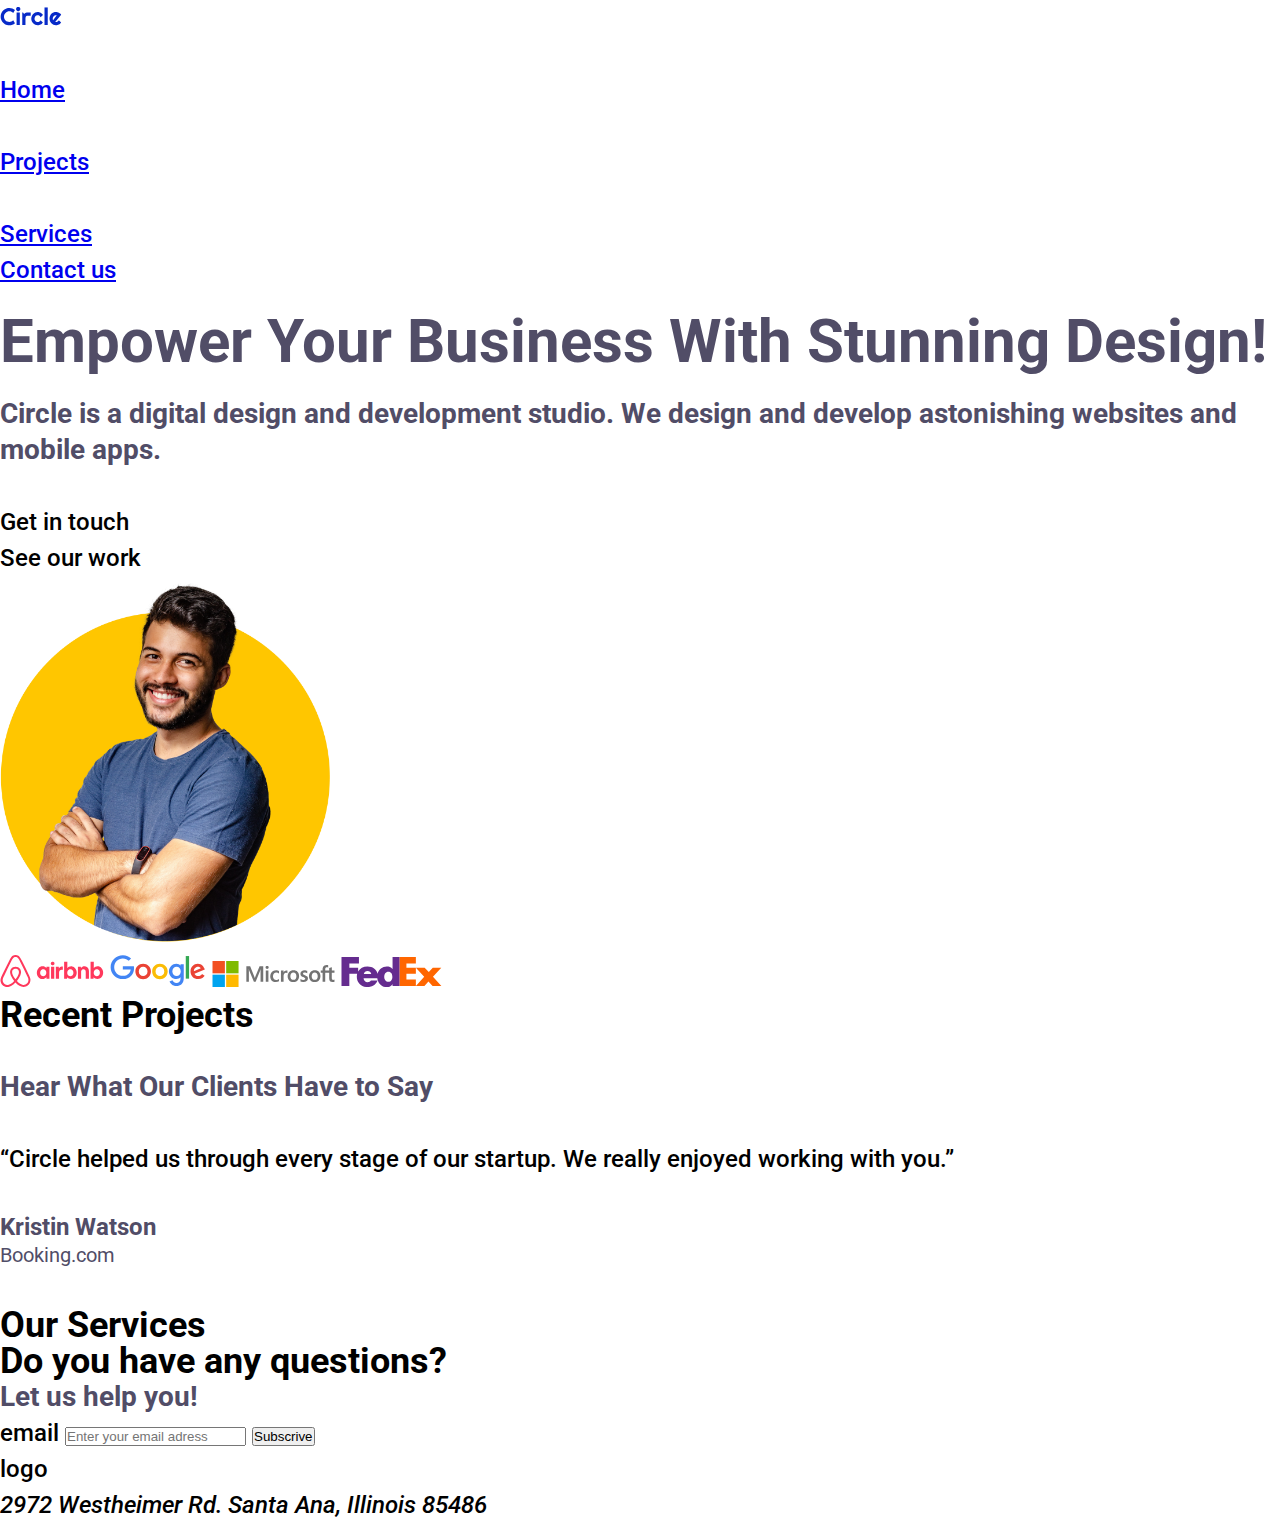
<file: index.html>
<!DOCTYPE html>
<html lang="en">
  <head>
    <meta charset="UTF-8" />
    <meta http-equiv="X-UA-Compatible" content="IE=edge" />
    <meta name="viewport" content="width=device-width, initial-scale=1.0" />
    <title>Document</title>
    <link rel="stylesheet" href="/styles.css" />
  </head>
  <body>
    <nav class="nav-bar-section">
      <div>
        <img src="/logos/circle.svg" >
        <!-- <iframe src="logos/circle.svg" width="60.53px" height="18.46px" alt="Logo"> </iframe> -->
        <div>
          <ul class="nav-bar-ul">
            <li> </li><a class="nav-bar-item" href="/index.html"> Home  </a> </li>
            <li> </li><a class="nav-bar-item" href="/projects.html"> Projects   </a> </li>
            <li> </li><a class="nav-bar-item" href="/services.html"> Services </a> </li>
          </ul>
        </div>
        <a class="nav-bar-item" id="contact-us-button" href="contact-us.html"> Contact us </a> 
      </div>
    </nav>
    <br>
    <section class="Hero-section">
      <article class="container-hero">
        <div class="content-hero">
            <h1>Empower Your Business With Stunning Design!</h1>
            <br>
            <h3>
                Circle is a digital design and development studio. We design and
                develop astonishing websites and mobile apps.
            </h3>
            <br>
                <div class="hero-buttons">
                    <div class="primary-hero-bttn"> Get in touch </div>
                    <div class="secondary-hero-bttn">  <a>See our work</a></div>
                 </div>
            </div>
        <div class="image-hero"> 
            <img src="/hero-section/hero-image.png" id="image-hero-man" alt="" class="hero-image-main" width="330" sizes="(max-width: 767px) 88vw, (max-width: 991px) 73vw, 48vw">
        </div>
      </article>
    </section>

    <section class="client-section">
        <div class="logos-box"> 
            <img src="/logos/airbnb-logo.svg" id="airbnb" alt="logo airbnb">
            <img src="/logos/google-logo.svg" id="google logo" alt="google logo">
            <img src="/logos/microsoft-logo.svg" id="microsoft" alt="microsoft logo">
            <img src="/logos/fedex-logo.svg" id="fedex" alt="fedex logo">
         </div>


    </section>

    <section class="recent-projects-section">
      <div>
        <h2>Recent Projects</h2>
        <div class="projects"> 
            <div class="projectbox" id="project-1"></div>
            <div class="projectbox" id="project-2"></div>
            <div class="projectbox" id="project-3"></div>
        </div>
      </div>
    </section>
    <br>
    <section class="testimonial-section">
      <div class="testimonial-text"> 
        <h3> Hear What Our Clients Have to Say</h3>
        <br>
        <blockquote> 
            “Circle helped us through every stage of our startup. We really enjoyed working with you.”
         </blockquote>
        </div>
        <br>
      <div class="user-info-card"> 
        <div class="user-info-img"> </div>
        <div class=" user-info-text"> 
        <h4 id="user-name"> Kristin Watson </h4>
        <h5 id="user-company">Booking.com  </h5>
        </div>
        <br>
    </div>
      </div>
    </section>
    <section class="services-section">
      <div>
        <h2>Our Services</h2>
        <div class="services"> 
            <div class="projectbox" id="service-1"></div>
            <div class="projectbox" id="service-2"></div>
            <div class="projectbox" id="service-3"></div>
        </div>
      </div>
    </section>
    <section class="CTA-section">
        <div class="cta-container">
            <h2>Do you have any questions?</h2>
            <h3> Let us help you!</h3>
            <div class="CTA-email">
                <label for="email">email</label>
                <input type="email" name="email" id="email" placeholder="Enter your email adress">
                <button type="submit" >Subscrive</button>
                                <!-- <button type="submit" class="btn">Subsc</button> -->


            </div>
            
    </div>
    </section>
    <footer class="footer-section">
      <div class="content-footer">

      </div>
      <div class="links">
        logo
        <address> 2972 Westheimer Rd. Santa Ana, Illinois 85486 </address>

      </div>
    </footer>
  </body>
</html>
<!-- CANVIAR BUTONS PER INPUT TYPE BUTTON -->
</file>
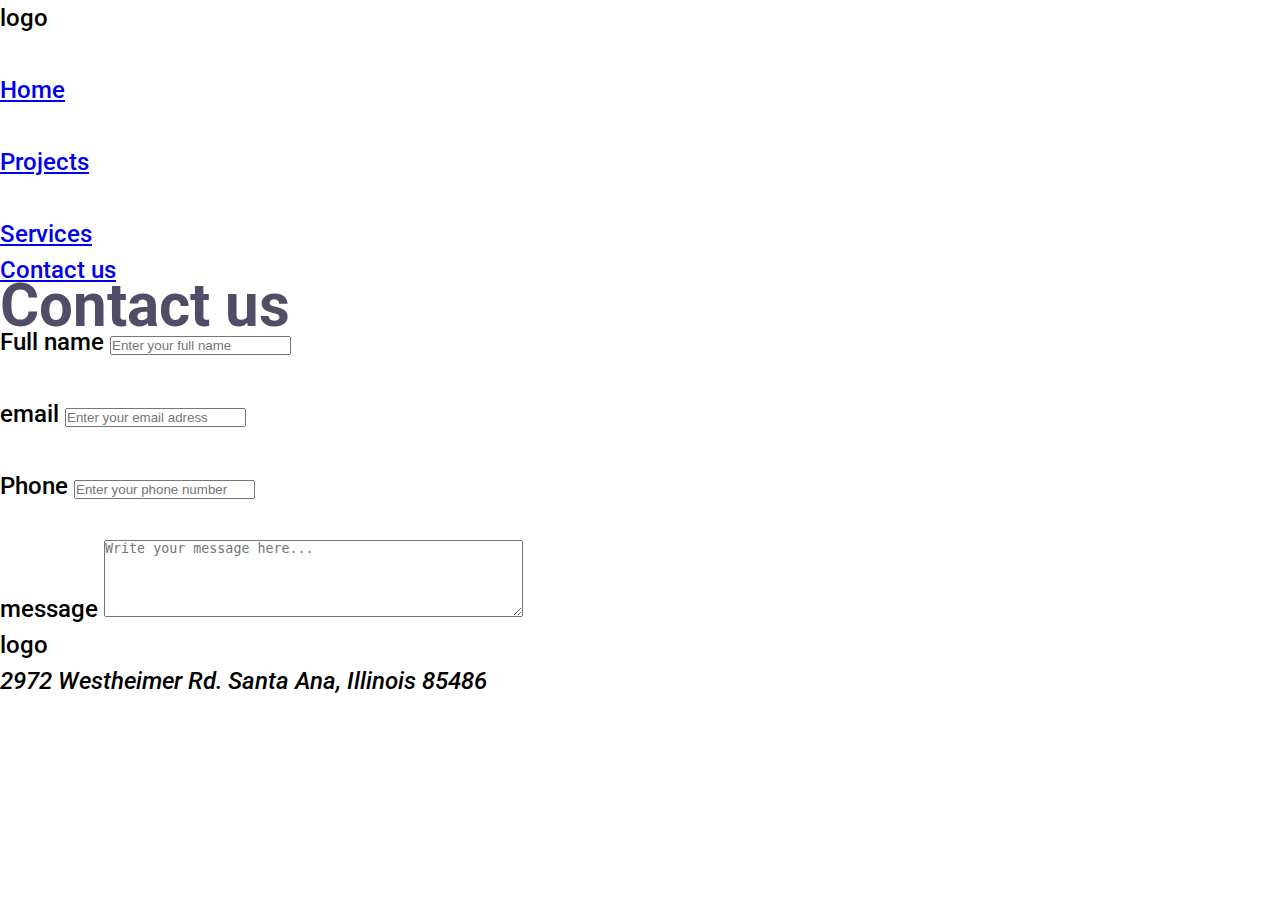
<file: contact-us.html>
<!DOCTYPE html>
<html lang="en">
  <head>
    <meta charset="UTF-8" />
    <meta http-equiv="X-UA-Compatible" content="IE=edge" />
    <meta name="viewport" content="width=device-width, initial-scale=1.0" />
    <title>Document</title>
    <link rel="stylesheet" href="/styles.css" />
  </head>
  <body>
    <nav class="nav-bar-section">
      <div>
        logo
        <div>
          <ul class="nav-bar-ul">
            <li> </li><a class="nav-bar-item" href="/index.html"> Home  </a> </li>
            <li> </li><a class="nav-bar-item" href="/projects.html"> Projects   </a> </li>
            <li> </li><a class="nav-bar-item" href="/services.html"> Services </a> </li>
          </ul>
        </div>
        <a class="Contact-us-button"a class="nav-bar-item" href="contact-us.html"> Contact us </a> 
      </div>
     </nav>
     <section>
       <h1> Contact us </h1>
       <form action="#">
        <div>
            <label for="name">Full name</label>
            <input type="text" id="name" placeholder="Enter your full name">
        </div>
        <br>
        <div>
            <label for="email">email</label>
            <input type="email" name="email" id="email" placeholder="Enter your email adress">
        </div>
        <br>
        <div>
            <label for="phone">Phone</label>
            <input type="tel" name="phone" id="phone" placeholder="Enter your phone number">
        </div>
        <br>
        <div>
            <label for="message">message</label>
            <textarea name="message" id="message" placeholder="Write your message here..." cols="50" rows="5"></textarea>
        </div>
     </section>
        
      <footer class="footer-section">
        <div class="content-footer">
  
        </div>
        <div class="links">
          logo
          <address> 2972 Westheimer Rd. Santa Ana, Illinois 85486 </address>
  
        </div>
      </footer>
    </body>
    </html>
</file>
<file: styles.css>
@import url("https://fonts.googleapis.com/css2?family=Roboto:ital,wght@0,100;0,300;0,400;0,500;0,700;0,900;1,100;1,300;1,400;1,500;1,700;1,900&display=swap");

* {
  padding: 0px;
  margin: 0px;
}
h1 {
  font-family: "Roboto", sans-serif;
  font-style: normal;
  font-weight: 700;
  font-size: 60px;

  color: #514d67;
}

h3 {
  font-family: "Roboto";
  font-style: normal;
  /* font-weight: 700; */
  /* font-size: 40px; */
  /* line-height: 47px; */
  color: #514d67;
}

h4 {
  font-family: "Roboto";
  font-style: normal;
  /* font-weight: 700;
  /* font-size: 24px; */
  line-height: 28px;

  color: #514d67;
}

body {
  font-family: "Roboto", sans-serif;
  font-size: 24px;
  line-height: 1.5em;
  font-weight: 500;
}

h5 {
  font-family: "Roboto";
  font-style: normal;
  font-weight: 400;
  /* font-size: 17px; */
  line-height: 150%;

  color: #514d67;
}

h6 {
  font-family: "Roboto";
  font-style: normal;
  font-weight: 400;
  /* font-size: 15px; */
  line-height: 18px;
  color: #514d67;
}
/* 

Heading H1 60 Bold
Heading H2 50 Bold
Heading H3 40 Bold
Heading H4 24 Bold
Body Intro Text 24 Medium
Body Intro Text 20 Regular
Headline Text 17 Regular
Headline Text 17 Medium
Caption 1 Text 15 Regular
Caption 2 Text 13 Regular */

@media only screen and (max-width: 600px) {
  body {
    background: lightcyan;
    font-size: 16px;
  }

  .nav-bar-section {
    /* position: absolute; */
    /* width: 1440px;
  height: 122px; */
    left: calc(50% - 1440px / 2);
    top: 0px;
  }
  .nav-bar-ul {
    display: flex;
    flex-direction: row;
    align-items: flex-start;
    justify-content: space-around;
    padding: 0px;
  }

  .contact-us-button {
    padding: 15px 36px;
    gap: 10px;
    color: white;
    background: #072ac8;
  }

  .Hero-section {
    display: flex;
    flex-direction: column;
    flex-wrap: wrap;
    padding: 10px 30px;
  }

  .container-hero {
    display: flex;
    flex-direction: column;
  }
  .content-hero {
    display: flex;
    flex-direction: column;
    align-items: center;
    margin: auto;
    padding: 12px;
  }
  .content-hero h1 {
    display: flex;
    text-align: center;
    font-size: 2em;
    line-height: 1em;
  }

  .content-hero h3 {
    color: #6b708d;
  }
  .image-hero {
    width: 330px;
  }
  .image-hero-man {
    text-align: center;
  }

  .hero-buttons {
    display: flex;
    flex-direction: column;
    align-items: center;
    gap: 1em;
  }

  .primary-hero-bttn {
    /* margin-right: 0px;
    margin-bottom: 20px;
    text-align: center;*/
    background-color: #072ac8;
    color: white;
    display: flex;
    flex-direction: row;
    justify-content: center;
    align-items: center;
    padding: 15px 37px;
    gap: 10px;
  }
  .secondary-hero-bttn {
    padding: 15px 30px;
    background-color: transparent;
    font-size: 17px;
  }

  .client-section {
    display: flex;
    justify-content: center;
  }
  .logos-box {
    display: grid;
    grid-template-columns: 100px 100px;
    grid-template-rows: 80px 80px;
    column-gap: 60px;
    row-gap: 30px;
  }

  .recent-projects-section {
    display: flex;
    justify-content: center;
  }

  .testimonial-section {
    background-color: #292e47;
    padding: 10%;
    gap: 30%;
  }

  .testimonial-text h3 {
    display: flex;
    flex-direction: column;
    color: white;
    font-size: 2em;
    line-height: 1em;
    justify-content: space-around;
    text-align: center;
  }

  .testimonial-text blockquote {
    color: #ffc600;
    font-size: 24px;
    max-width: 560px;

    line-height: 160%;
    font-weight: 500;
    text-align: center;
  }
  .user-info-card {
    display: flex;
    flex-direction: row;
    justify-content: center;
  }
  .user-info-img {
    background-image: url(/testimonial-section/profile.png);
    width: 50px;
    height: 50px;
    border-radius: 50%;
    background-size: cover;
    background-repeat: no-repeat;
  }

  .user-info-text {
    display: flex;
    flex-direction: column;
  }
  #user-name {
    color: #a2d6f9;
    display: flex;
  }
  #user-company {
    color: #ecf7ff;
    /* text-align: center; */
    display: flex;
  }



   .CTA-section {
  width: 1320px;
  height: 500px;
  background-color: #ffc600;}
   padding: 10px 30px;
}
.cta-container h2 h3{
    text-align: left;

}
.CTA-email"{

}

  

/* FI MEDIA QUERY Nmobil 



MEDIA QUERY NORMAL 
@media only screen and (min-width: 500px)
  body {
    background: green;
  }


  .nav-bar-section {
    position: absolute; 
    width: 1440px;
  height: 122px;
    left: calc(50% - 1440px / 2);
    top: 0px;
  }
  .nav-bar-ul {
    display: flex;
    flex-direction: row;
    align-items: flex-start;
    justify-content: space-around;
    padding: 0px;
  }

  .contact-us-button {
    display: flex;
    flex-direction: row;
    justify-content: center;
    align-items: center;
    padding: 15px 36px;
  gap: 10px; 
    color: white;

    position: absolute; 
    width: 150px;
  height: 52px;
  left: 1120px;
  top: 70px;

    background: #072ac8;
  }
  .Hero-section {
    position: absolute; 
    width: 1440px;
  height: 650px;
  left: calc(50% - 1440px / 2);
  top: 222px;
  }
  .container {
    position: absolute; 
    width: 1100px;
  height: 650px;
  left: 170px;
  top: 0px;
  }

  .client-section {
    position: absolute; 
    width:  1440px;
  height: 96px;
  left: calc(50% - 1440px / 2);
  top: 1002px; 
  }

  .precent-projects-section {
 position: absolute;
 width: 1440px;
  height: 561px;
  left: calc(50% - 1440px / 2);
  top: 1298px; 
  }

  .testimonial-section {
    position: absolute; 
    width: 1320px;
  height: 622px;
  left: calc(50% - 1320px / 2);
  top: 2059px;
  }

  .services-section {
 position: absolute; 
     width: 1440px;
  height: 561px;
  left: calc(50% - 1440px / 2);
  top: 2881px; 
  }

  .CTA-section {
    position: absolute; 
     width: 1320px;
    height: 500px;
      left: calc(50% - 1320px / 2);
    top: 3578px; 
  }

  ..footer-section {
    position: absolute;
    width: 1440px;
  height: 242px;
  left: calc(50% - 1440px / 2);
  bottom: 0px;
  }
}

FI MEDIA QUERY NORMAL */
</file>
